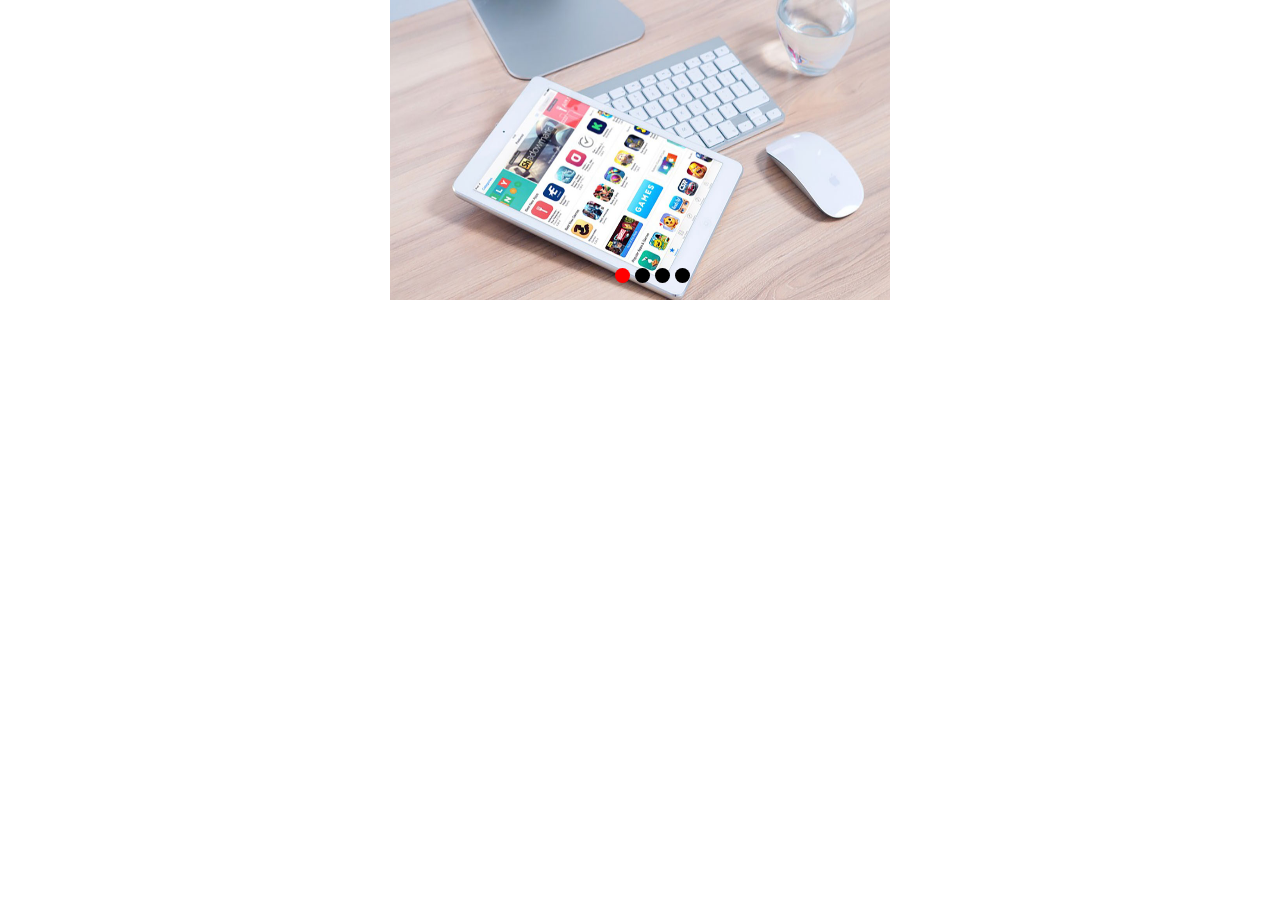
<file: banner.html>
<!doctype html>
<html lang="en">
<head>
	<meta charset="UTF-8">
	<title>banner</title>
	<style>
		*{margin: 0;padding: 0;}
		#box{width: 500px;height: 300px;position: relative;margin: 0 auto; overflow: hidden; }
		#box #banner{width: 2000px;height: 300px;position: absolute;left: 0px;}
		#box #banner img{display: block;float: left;width: 500px;height: 300px;}
		#box #banner .show{display: block;}
		#box #banner .hide{display: none;}
		#icon{width: 100px;height: 12px;position: absolute;bottom: 20px;left:45%;z-index: 2;}
		#icon li{width: 15px;height: 15px;display: block;border-radius: 50%;margin-right: 5px;background: #000;float: left;cursor: pointer;}
		#icon li.active{background: red;}
		#box .btn{width: 500px;height: 300px;}
		#box .btn div{width: 250px;height: 300px;display: block;float: left;position: relative;}
		#box .btn span{width: 32px;height: 32px;display: none;}
		#left{background: url(left.png) no-repeat;cursor: pointer;position: absolute;top: 50%;left: 20px;}
		#right{background: url(right.png) no-repeat;position: absolute;top: 50%;right: 20px;cursor: pointer;}
	</style>
</head>
<body>
	<div id="box">
		<div id="banner" style="left:0;">
			<img src="" alt="">
			<img src="" alt="">
			<img src="" alt="">
			<img src="" alt="">
		</div>
		<ul id="icon">
			<li index="1" class="active"></li>
			<li index="2"></li>
			<li index="3"></li>
			<li index="4"></li>
		</ul>
		<div class="btn">
			<div id="left_div"><span id="left"></span></div>
			<div id="right_div"><span id="right"></span></div>
		</div>
	</div>
</body>
<script>
	window.onload = function(){
		var box = document.getElementById("box");
		var banner = document.getElementById("banner");
		// var img = banner.getElementsByTagName("img");
		var icon = document.getElementById("icon");
		var li = icon.getElementsByTagName("li");
		var left_div = document.getElementById("left_div");
		var right_div = document.getElementById("right_div");
		var arr = ["slide.jpg","slide1.jpg","slide3.jpg","slide4.jpg"];
		var img = document.images;
		for(var i=0;i<arr.length;i++){
			img[i].src = arr[i];
		}
		var left = document.getElementById("left");
		var right = document.getElementById("right");
		var num = 1;
		function move(e){
			var Left = parseInt(banner.style.left)+e;
			banner.style.left = Left+"px";
			if(Left < -1500){
				banner.style.left = 0+"px";
			}
			if(Left > 0){
				banner.style.left = -1500+"px";
			}
		}
		right.onclick = function(){
			move(-500);
			num++;
			if(num > 4){
				num = 1;
			}
			btn();
		}
		left.onclick = function(){
			move(500);
			num--;
			if(num < 1){
				num = 4;
			}
			btn();
		}
		function btn(){
			for(var j=0;j<li.length;j++){
				li[j].className = "";
			}
			li[num-1].className = "active";
		}
		for(var i=0;i<li.length;i++){
			li[i].onclick = function(){
				var index_li = parseInt(this.getAttribute("index"));
				var on_li = -500*(index_li-num);
				move(on_li);
				num = index_li;
				btn();
			}
		}
		var timer;
		function play(){
			timer = setInterval(function(){
				right.onclick();
			},1000)
		}
		box.onmouseover = function(){
			clearInterval(timer);
		}
		box.onmouseout = function(){
			clearInterval(timer);
			play();
		}
		play();

		left_div.onmouseover = function(){
			left.style.display = "block";
		}
		left_div.onmouseout = function(){
			left.style.display = "none";
		}
		right_div.onmouseover = function(){
			right.style.display = "block";
		}
		right_div.onmouseout = function(){
			right.style.display = "none";
		}
	}
</script>
</html>
</file>
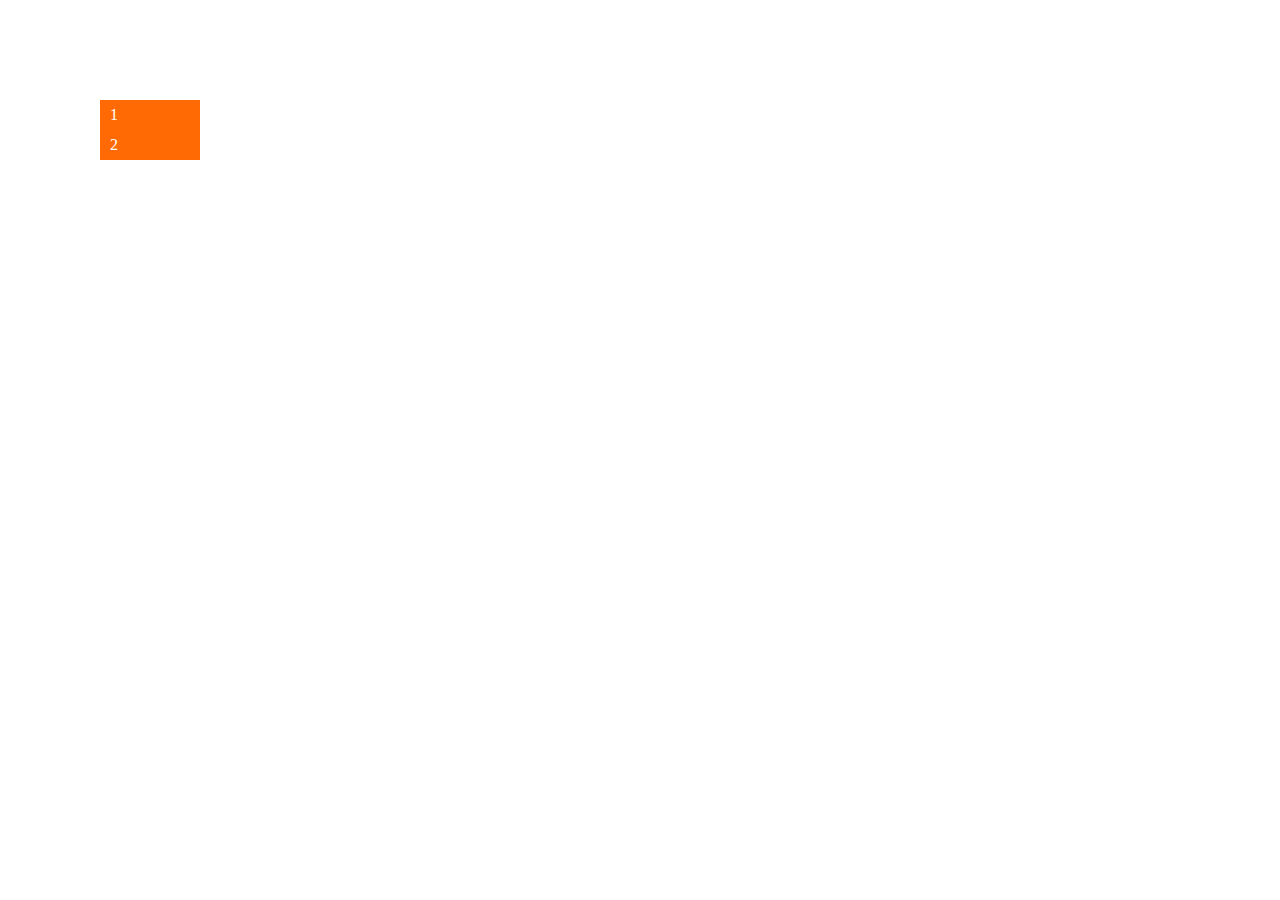
<file: demo.html>
<!doctype html>
<html lang="en">
<head>
	<meta charset="UTF-8">
	<title></title>
	<style>
		*{margin: 0;padding: 0;}
	.tab{width: 404px;overflow: hidden;position: relative;margin: 100px;}
	.tab ul{width:300px;color: #FFFFFF;overflow: hidden;float: left;}
	.tab ul li{width:100px;text-indent: 10px;height: 30px;line-height: 30px;background: #FF6A05;}
	.tab ul li div{position: absolute;left: 100px;height: 56px;border:2px solid #f60;top: 0;width: 200px;display: none;}
	</style>
</head>
<body>
	<div class="tab">
		<ul id="tab">
			<li>
				1
				<div>
					<a href="">1</a>
				</div>
			</li>
			<li>
				2
				<div>
					<a href="">2</a>
				</div>
			</li>
		</ul>
	</div>
</body>
<script>
	var tab = document.getElementById("tab");
	var li = tab.getElementsByTagName("li");
	var div = tab.getElementsByTagName("div");
	for(var i=0;i<li.length;i++){
		li[i].index = i;
		li[i].onmouseover = function(){
			for(var j=0;j<li.length;j++){
				li[j].style.background = "";
				div[j].style.display = "none";
			}
			this.style.background = "red";
			div[this.index].style.display = "block";
		}
		li[i].onmouseout = function(){
			div[this.index].style.display = "none";
		}
	}
</script>
</html>
</file>
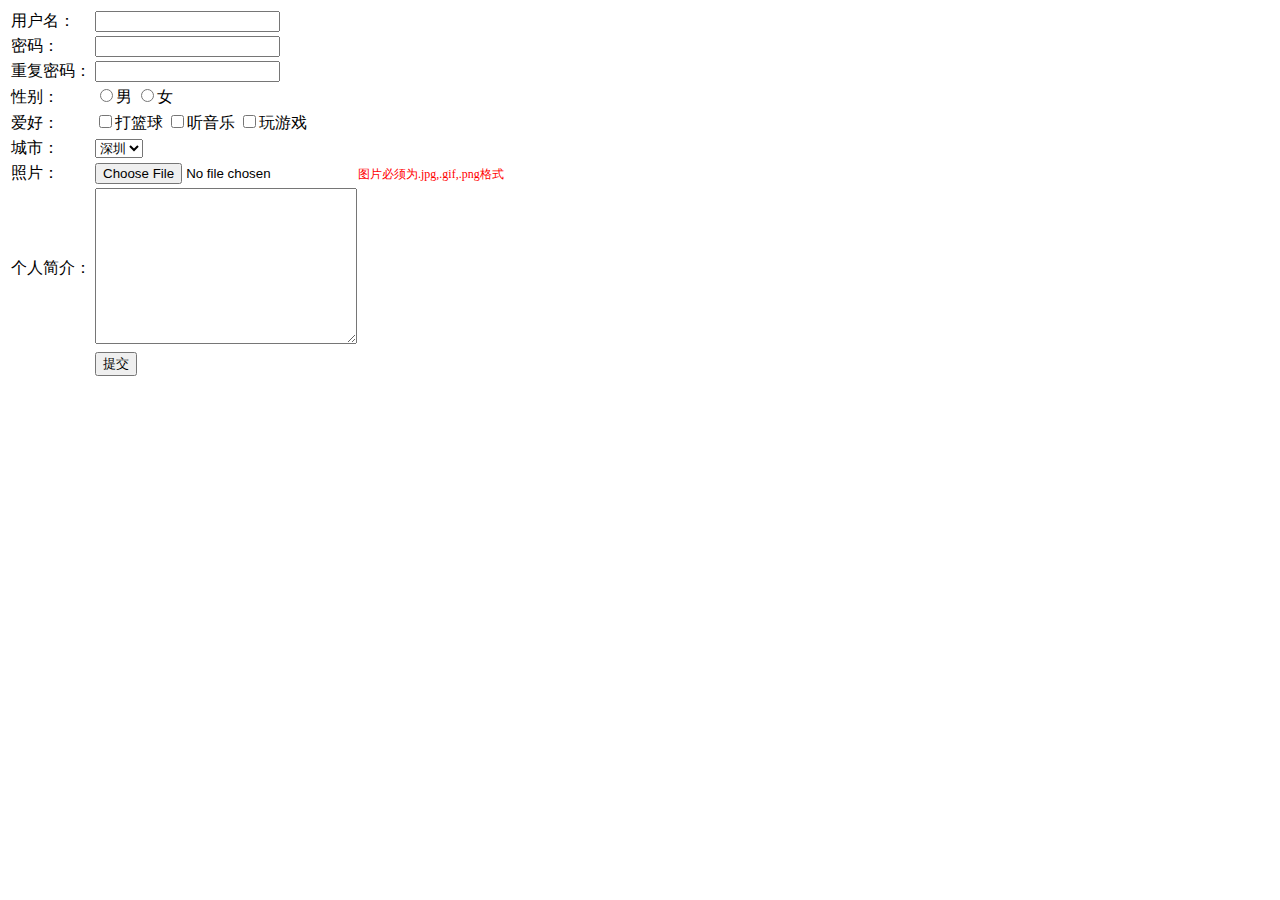
<file: form.html>
<!doctype html>
<html lang="en">
<head>
	<meta charset="UTF-8">
	<title>Document</title>
	<style>
		form td span{font-size: 12px;margin-left: 10px;display: none;}
		form td #show{color:red;display: inline-block;}
	</style>
</head>
<body>
	<form action="" method="get" id="form">
		<table>
			<tr>
				<td>用户名：</td>
				<td>
					<input type="text" name="name" id="username"><span>请输入用户名</span>
				</td>
			</tr>
			<tr>
				<td>密码：</td>
				<td>
					<input type="password" name="pwd" id="pwd"><span>请输入密码(不少于6位)</span>
				</td>
			</tr>
			<tr>
				<td>重复密码：</td>
				<td>
					<input type="password" name="pwd" id="new_pwd"><span>密码不一致，请重新输入！</span>
				</td>
			</tr>
			<tr>
				<td>性别：</td>
				<td id="radio">
					<input type="radio" name="sex">男
					<input type="radio" name="sex">女<span id="sex">请选择性别！</span>
				</td>
			</tr>
			<tr>
				<td>爱好：</td>
				<td id="check">
					<input type="checkbox" name="like">打篮球
					<input type="checkbox" name="like">听音乐
					<input type="checkbox" name="like">玩游戏<span id="love">请选择爱好！</span>
				</td>
			</tr>
			<tr>
				<td>城市：</td>
				<td>
					<select name="city" id="city">
						<option value="sz">深圳</option>
						<option value="bj">北京</option>
						<option value="wh">武汉</option>
						<option value="sh">上海</option>
					</select>
				</td>
			</tr>
			<tr>
				<td>照片：</td>
				<td>
					<input type="file" id="file_input"><span id="show">图片必须为.jpg,.gif,.png格式</span>
				</td>
			</tr>
			<tr>
				<td>个人简介：</td>
				<td>
					<textarea name="self" id="profile" cols="30" rows="10"></textarea><span>请输入个人简介，不少于10字。</span>
				</td>
			</tr>
			<tr>
				<td></td>
				<td>
					<input type="submit" value="提交" id="submit">
				</td>
			</tr>
		</table>
	</form>
</body>
<script>
	var form = document.getElementById("form");
	var username = document.getElementById("username");
	var pwd = document.getElementById("pwd");
	var new_pwd = document.getElementById("new_pwd");
	var self = document.getElementById("profile");
	var radio = document.getElementById("radio");
	var check = document.getElementById("check");
	var radio_input = radio.getElementsByTagName("input");
	var check_input = check.getElementsByTagName("input");
	var sex = document.getElementById("sex");
	var love = document.getElementById("love");
	var file_input = document.getElementById("file_input");
	var show = document.getElementById("show");
	// var name = form.elements[1];
	username.onfocus = function(){
		this.nextSibling.style.display = "inline-block";
	}
	username.onblur = function(){
		if(this.value == ""){
			this.nextSibling.innerHTML = "不能为空，请重新输入！"
			this.nextSibling.style.color = "red";
		}else{
			this.nextSibling.innerHTML = "输入正确！"
			this.nextSibling.style.color = "green";
		}
	}
	pwd.onfocus = function(){
		this.nextSibling.style.display = "inline-block";
	}
	pwd.onblur = function(){
		if(pwd.value == ""){
			pwd.nextSibling.innerHTML = "不能为空，请重新输入！"
			pwd.nextSibling.style.color = "red";
		}else if(pwd.value.length < 6){
			pwd.nextSibling.innerHTML = "密码不能少于6位！"
			pwd.nextSibling.style.color = "red";
		}else{
			pwd.nextSibling.innerHTML = "输入正确！"
			pwd.nextSibling.style.color = "green";
		}
	}
	new_pwd.onblur = function(){
		if(new_pwd.value.length < 6){
			new_pwd.nextSibling.style.display = "inline-block";
			new_pwd.nextSibling.style.color = "red";
			new_pwd.nextSibling.innerHTML = "密码不能少于6位！";
		}else if(new_pwd.value === pwd.value){
			new_pwd.nextSibling.style.display = "inline-block";
			new_pwd.nextSibling.style.color = "green";
			new_pwd.nextSibling.innerHTML = "输入正确！";
		}else{
			new_pwd.nextSibling.style.display = "inline-block";
			new_pwd.nextSibling.style.color = "red";
			new_pwd.nextSibling.innerHTML = "密码输入不一致！";

		}
	}
	self.onfocus = function(){
		this.nextSibling.style.display = "inline-block";
	}
	self.onblur = function(){
		this.nextSibling.style.display = "none";
	}
	self.oninput = function(){
		if(this.value.length < 10){
			this.nextSibling.style.color = "red";
			this.nextSibling.innerHTML = "字数不能少于10";
		}else{
			this.nextSibling.style.color = "green";
			this.nextSibling.innerHTML = "输入正确！"
		}
	}
	form.onsubmit = function(){
		if(username.value == ""){
			username.nextSibling.style.display = "inline-block";
			username.nextSibling.innerHTML = "不能为空，请重新输入！"
			username.nextSibling.style.color = "red";
		}
		if(pwd.value == ""){
			pwd.nextSibling.style.display = "inline-block";
			pwd.nextSibling.innerHTML = "不能为空，请重新输入！"
			pwd.nextSibling.style.color = "red";
		}
		if(file_input.value == ""){
			show.innerHTML = "请上传照片！"
		}
		if(self.value == ""){
			self.nextSibling.style.display = "inline-block";
			self.nextSibling.style.color = "red";
		}
		for(var i=0;i<radio_input.length;i++){
			if(radio_input[i].checked == false){
				sex.style.display = "inline-block";
				sex.style.color = "red";
			}else{
				return true;
			}
		}
		for(var i=0;i<check_input.length;i++){
			if(check_input[i].checked == false){
				love.style.display = "inline-block";
				love.style.color = "red";
				return false;
			}else{
				return true;
			}
		}
	}
	file_input.onblur = function(){
		if(file_input.value.slice(-4) == ".jpg" || file_input.value.slice(-4) == ".png" || file_input.value.slice(-4) == ".gif"){
			show.innerHTML = "图片载入成功！"
			show.style.color = "green";
		}
	}
	
</script>
</html>
</file>
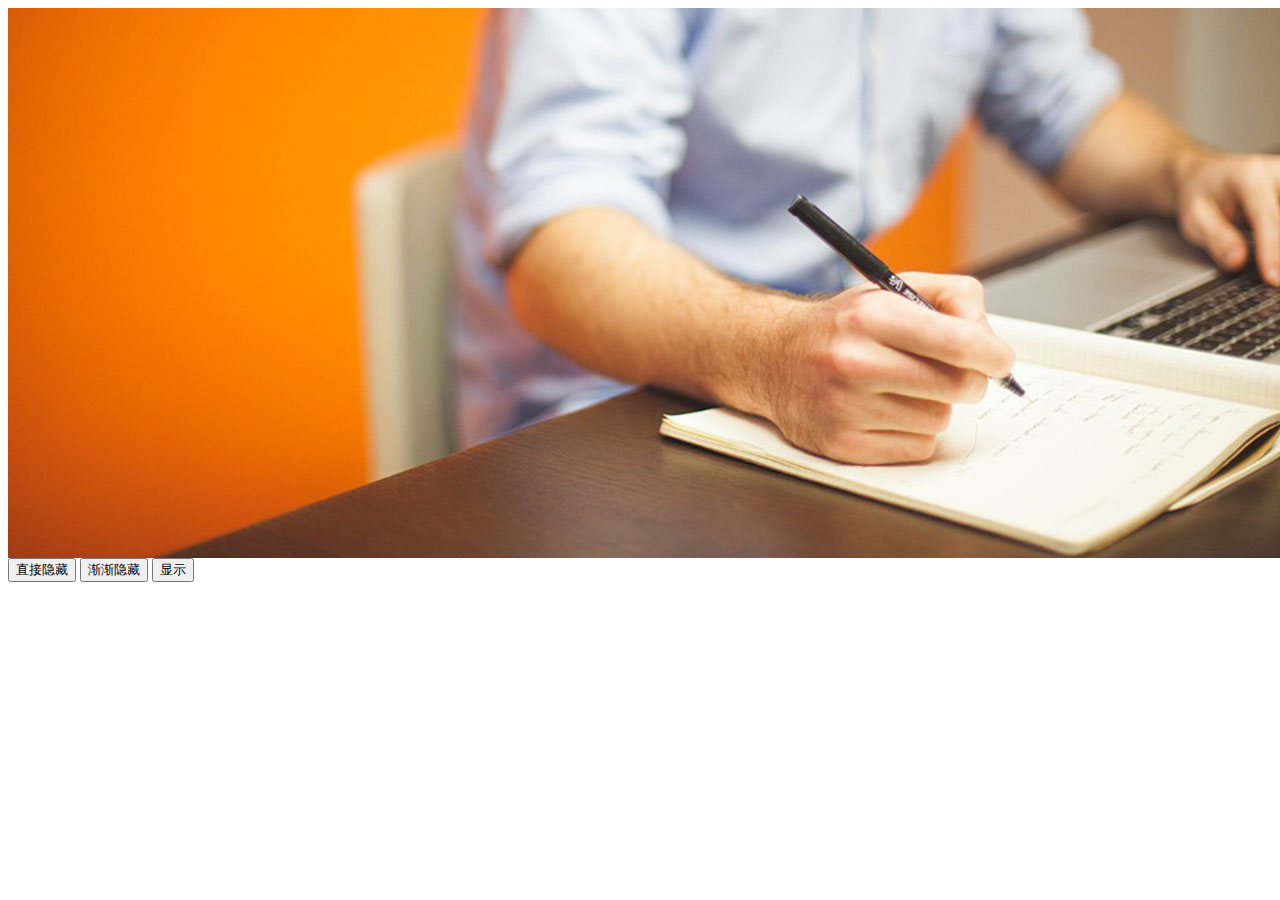
<file: opacity.html>
<!DOCTYPE html>
<html>
<head>
	<meta charset="utf-8">
	<title></title>
	<style type="text/css">
		div{width: 1280px;height: 550px;}
	</style>
</head>
<body>
	<div>
		<img src="slide3.jpg" style="opacity:1;" id="img">
	</div>
	<input type="button" name="btn" value="直接隐藏" id="btn1">
	<input type="button" name="btn" value="渐渐隐藏" id="btn2">
	<input type="button" name="btn" value="显示" id="btn3">
</body>
<script type="text/javascript">
	var btn1 = document.getElementById("btn1");
	var btn2 = document.getElementById("btn2");
	var btn3 = document.getElementById("btn3");
	var img = document.getElementById("img");
	btn1.onclick = function(){
		img.style.display = "none";
	}
	btn2.onclick = function(){
		img.style.opacity = "0";
		img.style.transition = "2s";
	}
	btn3.onclick = function(){
		img.style.display = "block";
		img.style.opacity = "1";
	}
</script>
</html>
</file>
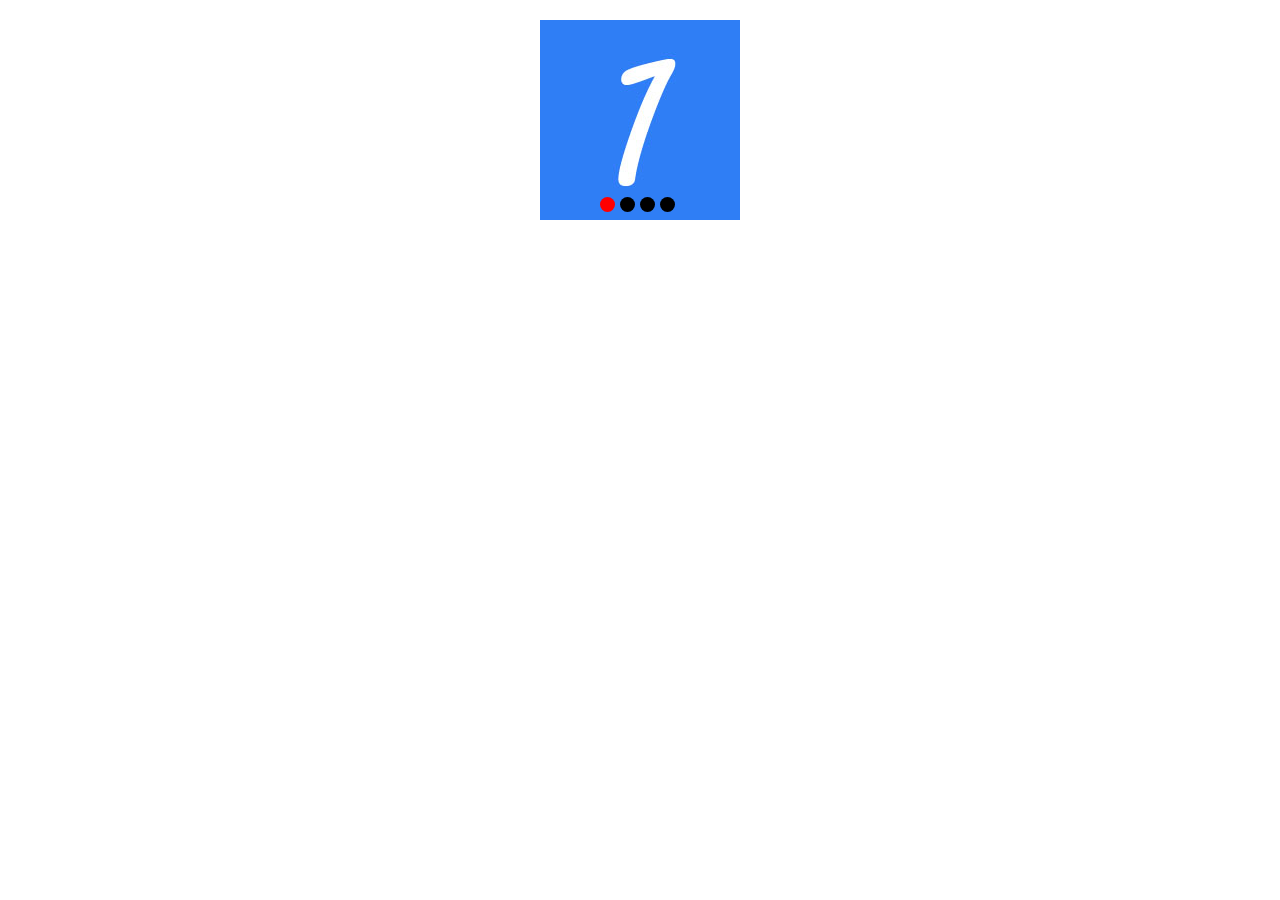
<file: slide.html>
<!doctype html>
<html lang="en">
<head>
	<meta charset="UTF-8">
	<title>Document</title>
	<style>
		#box{width: 200px;height: 200px;margin: 20px auto;position: relative;}
		#box #imgbox{width: 200px;height: 200px;}
		#box #imgbox img{position: absolute;left: 0;opacity: 0;filter:alpha(opacity=0);}
		#box #imgbox .show{opacity: 1;filter:alpha(opacity=100);transition:1s;}
		#ul{width: 100px;height: 15px;position: absolute;left: 20px;bottom: -8px;z-index: 2;}
		#ul li{width: 15px;height: 15px;border-radius: 50%;background: #000;float: left;list-style: none;margin-right: 5px;cursor: pointer;}
		#ul li.active{background: red;}
		#box .btn{width: 200px;height: 200px;position: absolute;left: 0;top:0;}
		#box .btn div{width: 100px;height: 200px;display: block;float: left;position: relative;}
		#box .btn span{width: 32px;height: 32px;display: none;}
		#left{background: url(left.png) no-repeat;cursor: pointer;position: absolute;top: 40%;left: 10px;}
		#right{background: url(right.png) no-repeat;position: absolute;top: 40%;right: 10px;cursor: pointer;}
	</style>
</head>
<body>
	<div id="box">
		<div id="imgbox">
			<img src="" alt="" class="show">
			<img src="" alt="">
			<img src="" alt="">
			<img src="" alt="">
		</div>
		<ul id="ul">
			<li class="active" index="1"></li>
			<li index="2"></li>
			<li index="3"></li>
			<li index="4"></li>
		</ul>
		<div class="btn">
			<div id="left_div"><span id="left"></span></div>
			<div id="right_div"><span id="right"></span></div>
		</div>
	</div>
</body>
<script>
	var img = document.images;
	var box = document.getElementById("box");
	var ul = document.getElementById("ul");
	var li = ul.getElementsByTagName("li");
	var left = document.getElementById("left");
	var right = document.getElementById("right");
	var left_div = document.getElementById("left_div");
	var right_div = document.getElementById("right_div");
	var arr = ["1.jpg","2.jpg","3.jpg","4.jpg"];
	for(var i=0;i<arr.length;i++){
		img[i].src = arr[i];
	}
	var n = 1;
	for(var i=0;i<li.length;i++){
	li[i].index = i;
	li[i].onclick = function(){
		for(var j=0;j<li.length;j++){
			li[j].className = "";
			img[j].className = "";
		}
			this.className = "active";
			img[this.index].className = "show";
		}
	}
	function show(){
		for(var j=0;j<li.length;j++){
			li[j].className = "";
			img[j].className = "";
		}
			li[n-1].className = "active";
			img[n-1].className = "show";
	}
	left.onclick = function(){
		n--;
		if(n == 0){
			n = 4;
		}
		show();
	}
	right.onclick = function(){
		n++;
		if(n > 4){
			n = 1;
		}
		show();
	}
	for(var i=0;i<li.length;i++){
		li[i].onclick = function(){
			var index_li = parseInt(this.getAttribute("index"));
			n = index_li;
			show();
		}
	}
	var timer;
	function time(){
		timer = setInterval(function(){
			right.onclick();
		},1000);
	}
	box.onmouseover = function(){
		clearInterval(timer);
	}
	box.onmouseout = function(){
		clearInterval(timer);
		time();
	}
	time();

	left_div.onmouseover = function(){
		left.style.display = "block";
	}
	left_div.onmouseout = function(){
		left.style.display = "none";
	}
	right_div.onmouseover = function(){
		right.style.display = "block";
	}
	right_div.onmouseout = function(){
		right.style.display = "none";
	}
</script>
</html>
</file>
